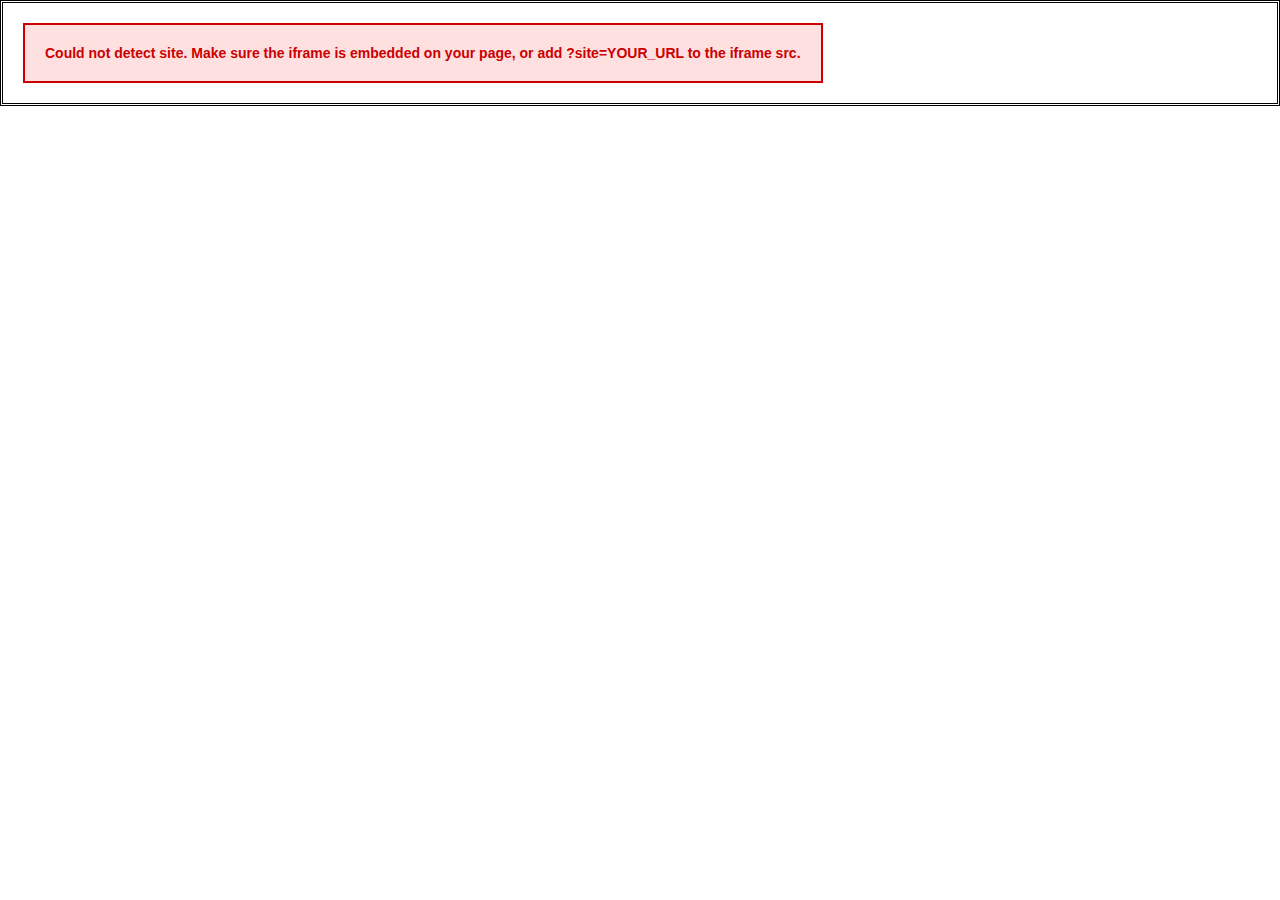
<file: index.html>
<!DOCTYPE html>
<html lang="en">
<head>
    <meta charset="UTF-8">
    <meta name="viewport" content="width=device-width, initial-scale=1.0">
    <title>Academic Security Webring</title>
    <link rel="stylesheet" href="styles.css">
</head>
<body>
    <div id="webring-container">
        <div class="webring-header">
            <div class="webring-title">
                This <a href="https://github.com/zardus/academic-security-webring/edit/main/members.json" target="_top" class="webring-link">Academic Security Webring</a> site is owned by<br>
                <span id="site-owner">Your Name Here</span>.
            </div>
        </div>

        <div class="webring-info">
            <div id="site-name">Loading...</div>
        </div>

        <div class="webring-nav">
            [<a href="#" onclick="skipPrev(); return false;">Skip Prev</a>]
            [<a href="#" onclick="prev(); return false;">Prev</a>]
            [<a href="#" onclick="next(); return false;">Next</a>]
            [<a href="#" onclick="skipNext(); return false;">Skip Next</a>]
            [<a href="#" onclick="random(); return false;">Random</a>]
            [<a href="#" onclick="listSites(); return false;">List Sites</a>]
        </div>
    </div>

    <script src="webring.js"></script>
</body>
</html>
</file>
<file: styles.css>
* {
    margin: 0;
    padding: 0;
    box-sizing: border-box;
}

body {
    font-family: Arial, Helvetica, sans-serif;
    font-size: 14px;
    background-color: transparent;
    color: #000000;
    overflow: hidden;
}

#webring-container {
    width: 100%;
    padding: 10px;
    border: 3px double #000000;
    background-color: #ffffff;
    text-align: center;
    display: flex;
    align-items: center;
    gap: 15px;
    box-sizing: border-box;
}

.webring-icon {
    flex-shrink: 0;
}

.webring-icon img {
    width: 80px;
    height: 80px;
    display: block;
}

.webring-content {
    flex: 1;
    min-width: 0;
}

.webring-header {
    margin-bottom: 10px;
    padding: 10px;
    border: 2px solid #000000;
    background-color: #e0e0e0;
}

.webring-title {
    font-size: 16px;
    line-height: 1.6;
}

.webring-link {
    color: #0000ee;
    text-decoration: underline;
    font-weight: bold;
}

.webring-link:visited {
    color: #551a8b;
}

.webring-link:hover {
    color: #ee0000;
}

#site-owner {
    color: #0000ee;
    font-weight: bold;
}

.webring-info {
    margin: 15px 0;
    font-size: 14px;
}

#site-name {
    font-weight: bold;
    color: #000000;
}

.webring-nav {
    margin-top: 15px;
    padding: 10px;
    border: 2px solid #000000;
    background-color: #e0e0e0;
    font-size: 14px;
    line-height: 1.8;
}

.webring-nav a {
    color: #0000ee;
    text-decoration: underline;
    cursor: pointer;
    font-weight: bold;
}

.webring-nav a:visited {
    color: #551a8b;
}

.webring-nav a:hover {
    color: #ee0000;
    text-decoration: underline;
}

.error {
    color: #cc0000;
    font-weight: bold;
    padding: 20px;
    border: 2px solid #cc0000;
    background-color: #ffe0e0;
    margin: 10px;
}

/* Retro aesthetic touches */
@media (max-width: 600px) {
    body {
        font-size: 12px;
    }

    .webring-title {
        font-size: 14px;
    }

    .webring-nav {
        font-size: 12px;
        line-height: 2;
    }

    .webring-icon img {
        width: 60px;
        height: 60px;
    }
}
</file>
